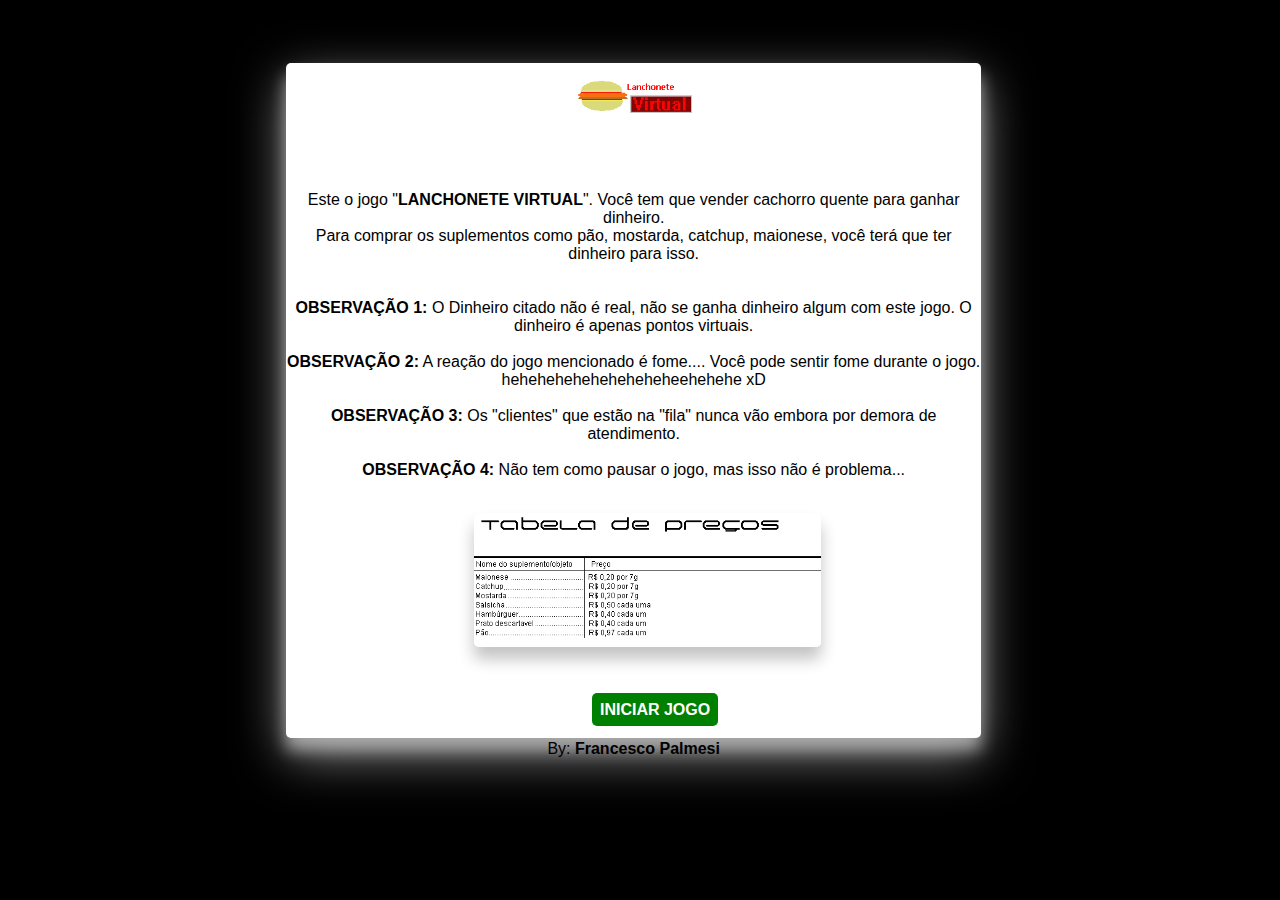
<file: jogo_hotdog/index.htm>
<html>
<head>
    
    <link rel="icon" href="logo.gif">
<meta http-equiv="Content-Language" content="pt-br">
<link rel="stylesheet" href="style.css">
<title>Lanchonete Virtual</title>
</head>
<body>

<div id="fundobonito">
<p><span >
<img  src="logo.gif" width="22%" id="logo"></span></p>
<p>&nbsp;</p>
<p>
<br>
<P id="MAIN">
Este o jogo &quot;<b>LANCHONETE VIRTUAL</b>&quot;. Você tem 
que vender cachorro quente para ganhar dinheiro.<br>Para comprar os suplementos 
como pão, mostarda, catchup, maionese, você terá que ter dinheiro para isso.<br>
<br><BR>
<b>OBSERVAÇÃO 1:</b> O Dinheiro citado não é real, não se ganha dinheiro algum com este 
jogo. O dinheiro é apenas pontos virtuais.<br><BR>
<b>OBSERVAÇÃO 2:</b> A reação do jogo mencionado é fome.... Você pode sentir fome 
durante o jogo. heheheheheheheheheheehehehe xD<br><BR>
<b>OBSERVAÇÃO 3:</b> Os &quot;clientes&quot; que estão na &quot;fila&quot; nunca vão embora por demora de 
atendimento.<br><br>
<b>OBSERVAÇÃO 4:</b> Não tem como pausar o jogo, mas isso não é problema... <br>
<br>
</P>
<img id="TABELAPRECO" src="tabela.bmp" width="50%"><br>
&nbsp;<br>
<br>
<br>

<a href="index2.htm">INICIAR JOGO</a></p>
<p id="creditos">By: <b>Francesco Palmesi</b></p>

</div>
</body>
</html>
</file>
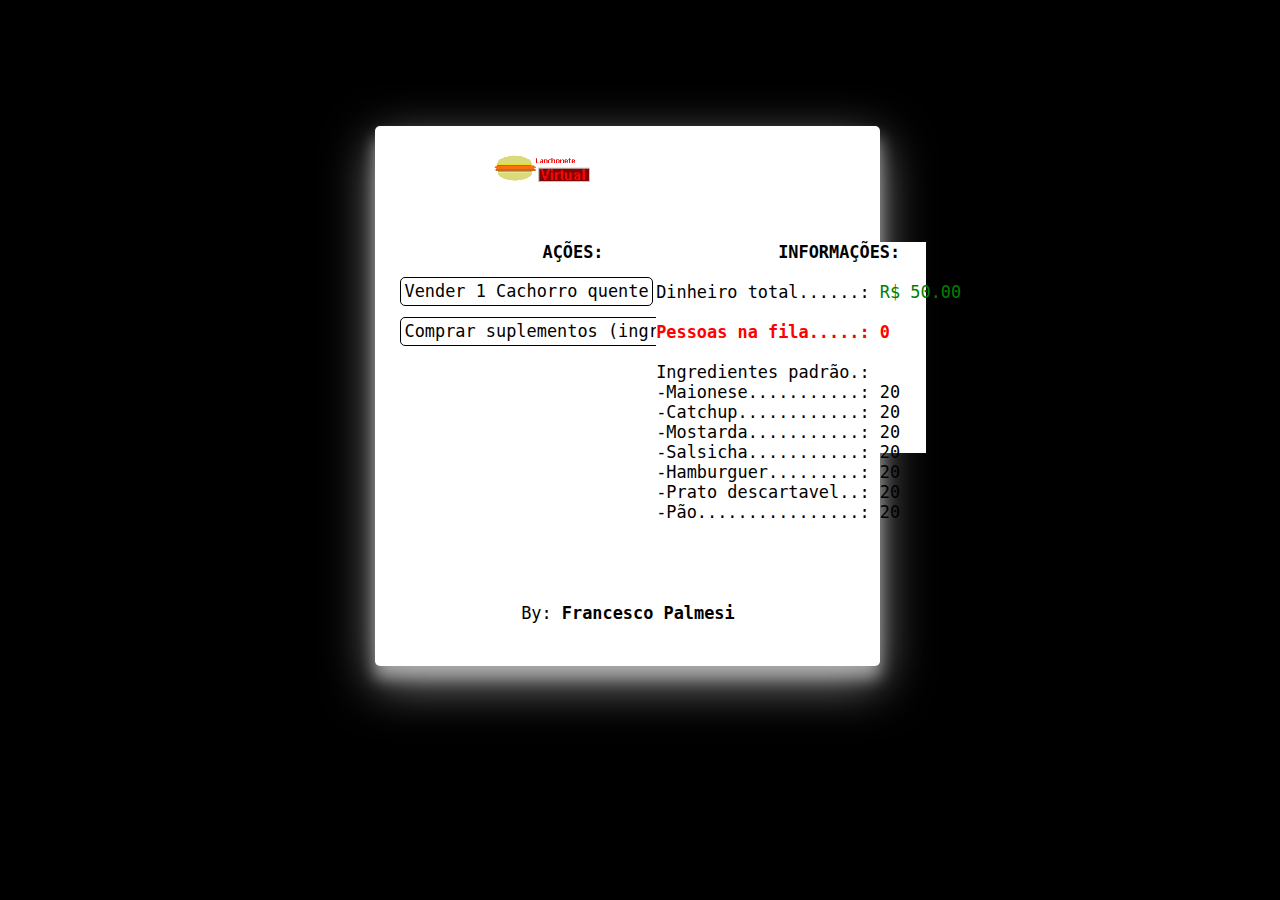
<file: jogo_hotdog/index2.htm>
<html>
<head>
	<link rel="icon" href="logo.gif">
<meta http-equiv="Content-Language" content="pt-br">
<style>
	body{
		background-color: black;
	}
	#MAE{
		width: 40%;
        background-color: white;
        height: 60vh;
        border-radius: 5px;
        box-shadow: 0 12px 16px 0 rgba(189, 189, 189, 0.76), 0 17px 50px 0 rgba(189, 189, 189, 0.74);
        margin-left: 29%;
        margin-top: 10%;
	}
	#creditos{
		text-align: center;
		position: absolute;
		margin-top: 30%;
		margin-left: -50%;
	}
	#vender{
		transition: all ease-in-out 0.1s;
	}
	#vender:hover{
		box-shadow: 10px 9px 7px 0 rgba(0,0,0,0.24);
	}
</style>
<title>Lanchonete Virtual</title>
</head>
<body onselectstart="return false">
	<DIV id="MAE">
		<img  src="logo.gif" width="10%" style="position: absolute; margin-left: -44%; margin-top: 11%" id="logodaLanchonete">
<div id="Comprasuplementos" style="display:none;;font-size:1.3em;border:2px outset #000000; position:absolute;left:31%;top:49%;width:265;height:181; z-index:99999;background-color:#Ffffff;box-shadow: 0 12px 16px 0 rgba(0,0,0,0.24), 0 17px 50px 0 rgba(0,0,0,0.19);"><tt>
<nobr>&nbsp;&nbsp;&nbsp;&nbsp;&nbsp;&nbsp;&nbsp;Comprar suplementos&nbsp;&nbsp;&nbsp;&nbsp; <b 
onClick="Comprasuplementos.style.display='none'" style="cursor:pointer;">X</b></nobr><br>
<div style="overflow-y:scroll"><tt><nobr>
	&nbsp;Maionese&nbsp;&nbsp;&nbsp; <b onClick="buySupplement(0)" ondblClick="buySupplement(0)" style="cursor:pointer;">[comprar]</b><br>
	&nbsp;Catchup&nbsp;&nbsp; &nbsp; <b onClick="buySupplement(1)" ondblClick="buySupplement(1)" style="cursor:pointer;">[comprar]</b><br>
	&nbsp;Mostarda&nbsp;&nbsp;&nbsp;&nbsp;<b onClick="buySupplement(2)" ondblClick="buySupplement(2)" style="cursor:pointer;">[comprar]</b><br>
	&nbsp;Pão&nbsp;&nbsp;&nbsp;&nbsp;&nbsp;&nbsp;&nbsp;&nbsp;&nbsp;<b onClick="buySupplement(6)" ondblClick="buySupplement(6)" style="cursor:pointer;">[comprar]</b><br>
	&nbsp;Salsicha&nbsp;&nbsp;&nbsp;&nbsp;<b onClick="buySupplement(3)" ondblClick="buySupplement(3)" style="cursor:pointer;">[comprar]</b><br>
	&nbsp;Hamburguer&nbsp;&nbsp;<b onClick="buySupplement(4)" ondblClick="buySupplement(4)" style="cursor:pointer;">[comprar]</b><br>
	&nbsp;Prato&nbsp;&nbsp;&nbsp;&nbsp;&nbsp;&nbsp;&nbsp;<b onClick="buySupplement(5)" ondblClick="buySupplement(5)" style="cursor:pointer;">[comprar]</b><br>


</nobr>
</tt>
</div>

&nbsp;</tt></div>
<div style="margin-left:2%;margin-top:9%;position:absolute; width:272; height:211;background-color: #Ffffff;font-family: 'Tajawal', sans-serif;;font-size:1.3em;"><tt>
<nobr>&nbsp;&nbsp;&nbsp;&nbsp;&nbsp;&nbsp;&nbsp;&nbsp;&nbsp;&nbsp;&nbsp;&nbsp;&nbsp;&nbsp;<b>AÇÕES:</b><br>
  </nobr><br>
  <nobr id="vender" onClick="vendeCachorroQuente()" ondblClick="vendeCachorroQuente()" style="cursor:pointer;padding: 0.2em;border:1px solid black;border-radius: 5px;">Vender 1 Cachorro quente</nobr><br><br>
  <nobr onClick="Comprasuplementos.style.display=''" style="cursor:pointer;padding: 0.2em;border:1px solid black;border-radius: 5px;margin-top: 30%;">Comprar suplementos (ingredientes)</nobr><br>
&nbsp;</tt></div>

<div style="margin-left:22%;margin-top:9%;position:absolute;font-size:1.3em;  width:270; height:211;background-color: #Ffffff;font-family: 'Tajawal', sans-serif;"><tt>
<nobr>&nbsp;&nbsp;&nbsp;&nbsp;&nbsp;&nbsp;&nbsp;&nbsp;&nbsp;&nbsp;&nbsp; <B>INFORMAÇÕES:</B></nobr><br><br>
<nobr>Dinheiro total......: <span id="dinheiro" style="color: green;"><b>50000,00</b></span></nobr><br><br>
<nobr><b style="color: red;">Pessoas na fila.....: <span id="pessoasNaFila">0</b></span></nobr><br><br>
<nobr>Ingredientes padrão.: <br>
  -Maionese...........: <span id="elm0">1000</span><br>
  -Catchup............: <span id="elm1">1000</span><br>
  -Mostarda...........: <span id="elm2">1000</span><br>
  -Salsicha...........: <span id="elm3">1000</span><br>
  -Hamburguer.........: <span id="elm4">1000</span><br>
  -Prato descartavel..: <span id="elm5">1000</span><br>
  -Pão................: <span id="elm6">1000</span><br>


  <p id="creditos">By: <b>Francesco Palmesi</b></p>
</nobr><br></tt></div>
</DIV>


<script>

dinheiroTotal=50.00
var precos=new Array() //preço dos suplementos
precos[0]=0.20 //maionese
precos[1]=0.20 //catchup
precos[2]=0.20 //mostarda
precos[3]=0.50 //salsicha
precos[4]=0.40 //hamburguer
precos[5]=0.40 //prato
precos[6]=0.97 //pao


suplements=new Array() //quantidade
suplements[0]=20
suplements[1]=20
suplements[2]=20
suplements[3]=20
suplements[4]=20
suplements[5]=20
suplements[6]=20


function buySupplement(numb){ /* funçao  compra de suplementos. 
--------------------------------------------------
O numb � a id do suplemento. para comprar um suplemento
por linha de comando (pela barra de endereço atraves de javascript:buySupplement(1);void(0);), devera substituir o numb pela id do suplemento.*/

	if(dinheiroTotal > precos[numb]){ //se tiver dinheiro
	suplements[numb]+=1//comprado um suplemento
	dinheiroTotal-=precos[numb]//dinheiro subtraido
	}
	else { //se nao tiver dinheiro
	alert("você não tem dinheiro suficiente para comprar este suplemento/objeto")//janela de alerta dando a explicação
	}
}
pessoasnafila=0 //vari�vel de pessoas na fila
function aumentaFila(){ /* funçao aumentaFila()


*/
var continua = Math.round(Math.random()) // resposta do script em relaçao a deixar que uma pessoa chegue..
	if(continua == 1){ //se a resposta for sim
	pessoasnafila=pessoasnafila+(Math.round(Math.random()*1)) //aumenta pessoas da fila para +1
	}
setTimeout("aumentaFila()",(Math.round(Math.random()*800)+400));//timer (!)
}
function vendeCachorroQuente(){ /* funçao de vender um cachorro quente (hnnnnn. :p)

A funcao e executada quando voce clica no botao vender um cachorro quente
*/
passeVende=true //elemento do script (bloqueador)
	for(o=0;o<7;o++){
		if(suplements[o] < 0){ //se nao se tem suplementos 
		passeVende=false //ativa o bloqueador
		}
	}
	if(passeVende == true){ //se o bloqueador acima estiver desativado
		if(pessoasnafila > 0){ //se tiver pessoas na fila 
			for(o=0;o<7;o++){
				suplements[o]-=1 //pega um suplemento para fazer o lanche
			}
		dinheiroTotal+=2.94//retorna o lucro 
		pessoasnafila-=1//a pessoa vai embora 
		}
		else {
		
		}
	}
	else {// se o bloqueador estiver ativado
	alert("você não tem suplemento(s) suficiente(s)"); //janela de explicaçao
	}
}
function atualiza(){
dinheiroLique=dinheiroTotal.toString();
	if(dinheiroLique.indexOf(".") != -1){
	dinheiro.innerHTML="R$ "+dinheiroLique.substring(0,dinheiroLique.indexOf(".")+3);
	}
	else {
	dinheiro.innerHTML="R$ "+dinheiroTotal+".00";
	}

pessoasNaFila.innerHTML=pessoasnafila
	for(i=0;i<7;i++){
	document.all["elm"+i].innerHTML=suplements[i];
	}

setTimeout("atualiza()",10)
}
atualiza()
aumentaFila()
  </script>





<script>
/* Posiciona o logo */
function posiciona(){
logodaLanchonete.style.top=document.body.scrollTop;
logodaLanchonete.style.left=document.body.clientWidth-234+document.body.scrollLeft;
}
setInterval("posiciona()",1);
  </script>


</body>
</html>
</file>
<file: jogo_hotdog/style.css>
body{
        background-color: black;
    }
    a{
        text-decoration: none;
        color: rgb(255, 255, 255)   ;
        font-family: 'Tajawal', sans-serif;
        font-weight: 600;
        padding: 0.5EM;
        background-color: green;
        margin-left: 44%;
        transition: all ease-in-out 0.1s;
        border-radius: 5px;
    }
    a:HOVER{
        box-shadow: 0 12px 16px 0 rgba(0,0,0,0.24), 0 17px 50px 0 rgba(0,0,0,0.19);
    }

    #MAIN{
        font-family: 'Tajawal', sans-serif;
        text-align: center;
        margin-top: -5%;
    }
    #TABELAPRECO{
        margin-left: 27%;
        box-shadow: 0 12px 16px 0 rgba(0,0,0,0.24);
        border-radius: 5px;
    }
    #logo{
        margin-left: 40%;
    }
    #fundobonito{
        width: 55%;
        background-color: white;
        height: 75vh;
        border-radius: 5px;
        box-shadow: 0 12px 16px 0 rgba(189, 189, 189, 0.76), 0 17px 50px 0 rgba(189, 189, 189, 0.74);
        margin-left: 22%;
        margin-top: 5%;
    }
    #creditos{
		text-align: center;
		font-family: 'Tajawal', sans-serif;
		margin-top: 3%;
	}
</file>
